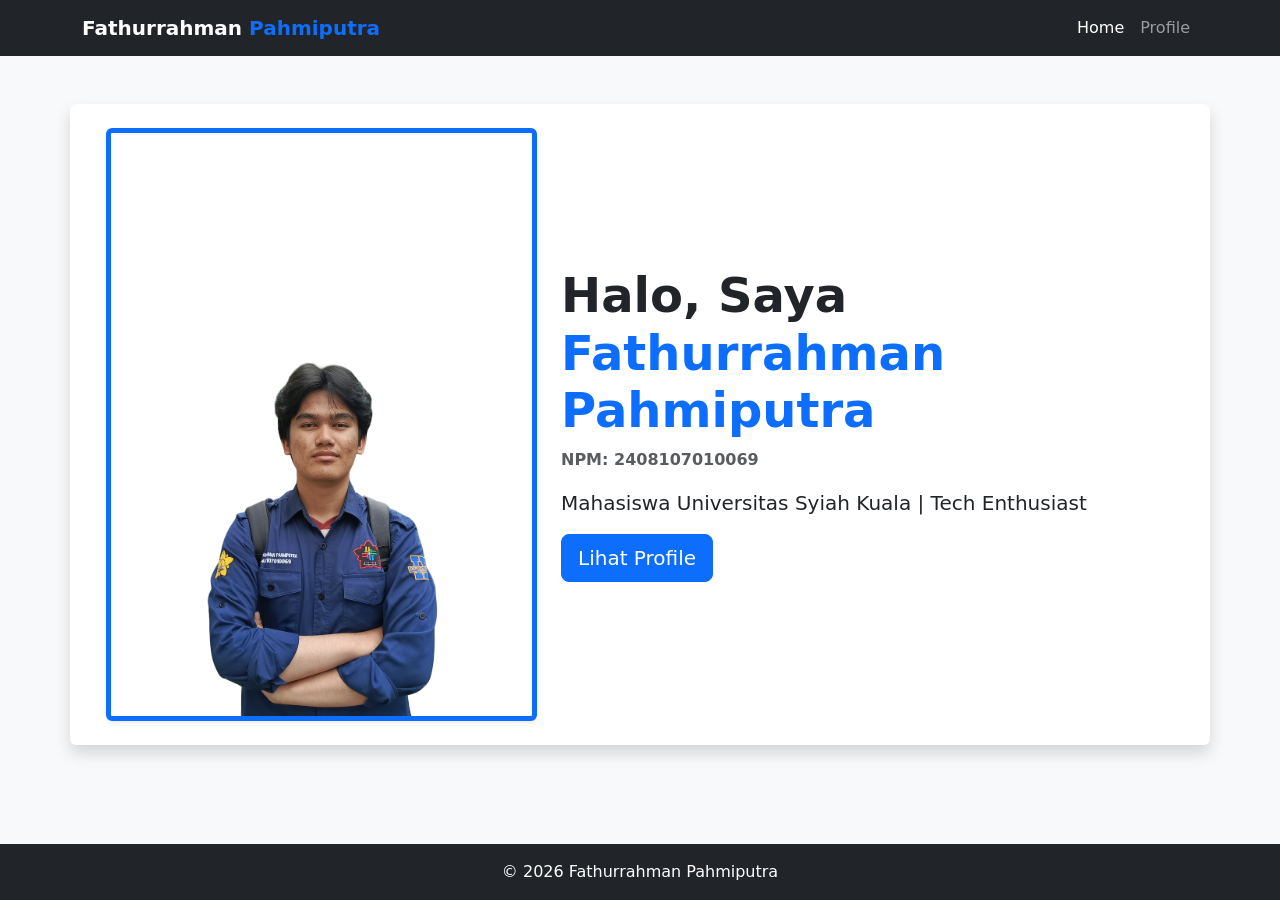
<file: index.html>
<!DOCTYPE html>
<html lang="id">
<head>
    <meta charset="UTF-8">
    <meta name="viewport" content="width=device-width, initial-scale=1.0">
    <title>Portofolio Fathurrahman</title>
    <link href="https://cdn.jsdelivr.net/npm/bootstrap@5.3.0/dist/css/bootstrap.min.css" rel="stylesheet">
</head>
<body class="bg-light">

    <nav class="navbar navbar-expand-lg navbar-dark bg-dark sticky-top">
        <div class="container">
            <a class="navbar-brand fw-bold" href="index.html">Fathurrahman <span class="text-primary">Pahmiputra</span></a>
            <div class="navbar-nav ms-auto">
                <a class="nav-link active" href="index.html">Home</a>
                <a class="nav-link" href="detail.html">Profile</a>
            </div>
        </div>
    </nav>

    <main class="container py-5">
        <div class="row align-items-center bg-white shadow rounded p-4">
            <div class="col-md-5 text-center">
                <img src="Fathur.png" alt="Foto Fathurrahman" class="img-fluid rounded shadow-sm border border-primary border-5">
            </div>
            <div class="col-md-7 mt-4 mt-md-0">
                <h1 class="display-5 fw-bold">Halo, Saya <span class="text-primary">Fathurrahman Pahmiputra</span></h1>
                <p class="text-muted fw-bold">NPM: 2408107010069</p>
                <p class="lead">Mahasiswa Universitas Syiah Kuala | Tech Enthusiast</p>
                <a href="detail.html" class="btn btn-primary btn-lg">Lihat Profile</a>
            </div>
        </div>
    </main>

    <footer class="bg-dark text-white text-center py-3 fixed-bottom">
        <p class="mb-0">&copy; 2026 Fathurrahman Pahmiputra</p>
    </footer>

    <script src="https://cdn.jsdelivr.net/npm/bootstrap@5.3.0/dist/js/bootstrap.bundle.min.js"></script>
</body>
</html>
</file>
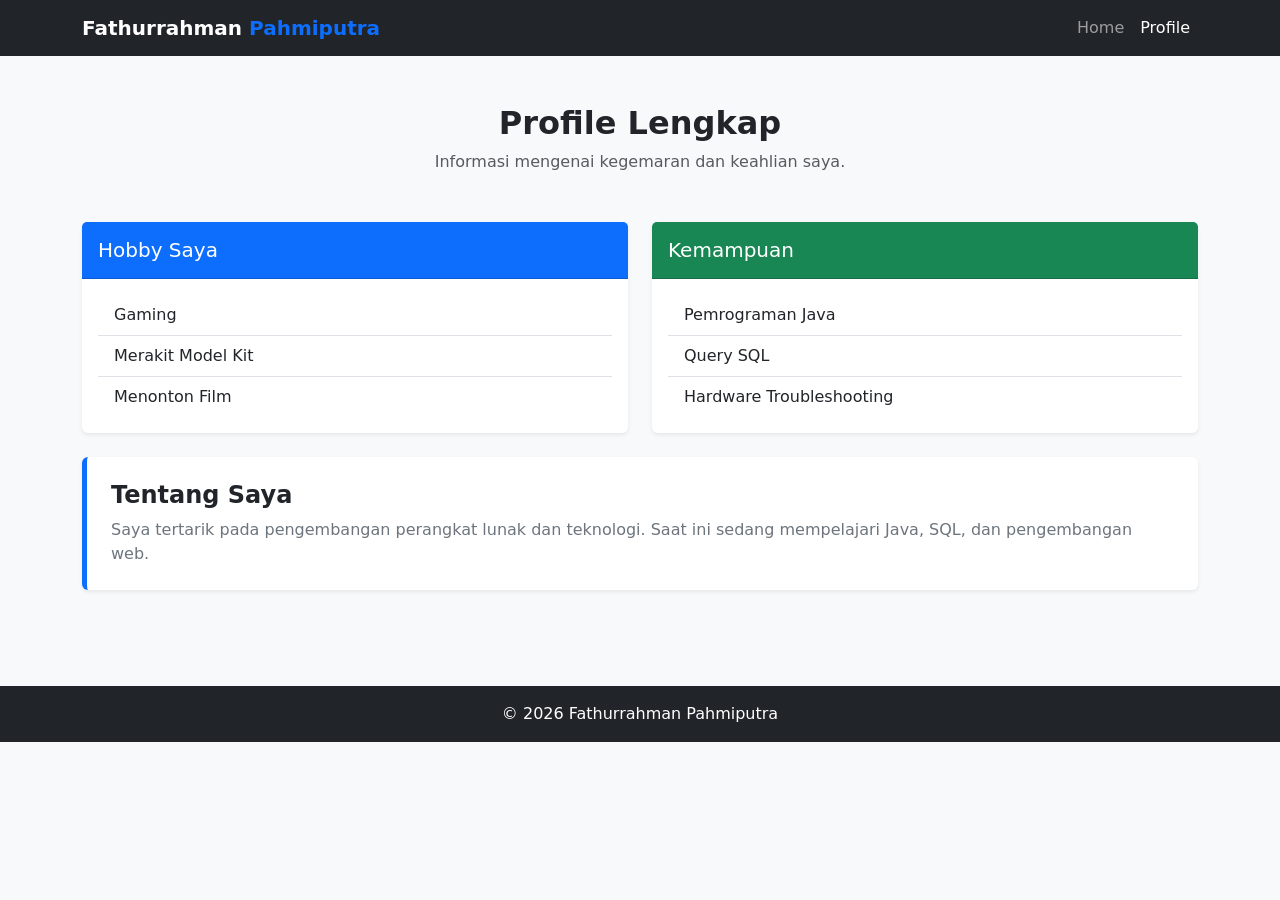
<file: detail.html>
<!DOCTYPE html>
<html lang="id">
<head>
    <meta charset="UTF-8">
    <meta name="viewport" content="width=device-width, initial-scale=1.0">
    <title>Profile Lengkap | Fathurrahman</title>
    <link href="https://cdn.jsdelivr.net/npm/bootstrap@5.3.0/dist/css/bootstrap.min.css" rel="stylesheet">
</head>
<body class="bg-light">

    <nav class="navbar navbar-expand-lg navbar-dark bg-dark sticky-top">
        <div class="container">
            <a class="navbar-brand fw-bold" href="index.html">Fathurrahman <span class="text-primary">Pahmiputra</span></a>
            <div class="navbar-nav ms-auto">
                <a class="nav-link" href="index.html">Home</a>
                <a class="nav-link active" href="detail.html">Profile</a>
            </div>
        </div>
    </nav>

    <main class="container py-5 mb-5">
        <div class="text-center mb-5">
            <h2 class="fw-bold">Profile Lengkap</h2>
            <p class="text-muted">Informasi mengenai kegemaran dan keahlian saya.</p>
        </div>

        <div class="row g-4">
            <div class="col-md-6">
                <div class="card h-100 shadow-sm border-0">
                    <div class="card-header bg-primary text-white py-3">
                        <h5 class="mb-0">Hobby Saya</h5>
                    </div>
                    <div class="card-body">
                        <ul class="list-group list-group-flush">
                            <li class="list-group-item">Gaming</li>
                            <li class="list-group-item">Merakit Model Kit</li>
                            <li class="list-group-item">Menonton Film</li>
                        </ul>
                    </div>
                </div>
            </div>

            <div class="col-md-6">
                <div class="card h-100 shadow-sm border-0">
                    <div class="card-header bg-success text-white py-3">
                        <h5 class="mb-0">Kemampuan</h5>
                    </div>
                    <div class="card-body">
                        <ul class="list-group list-group-flush">
                            <li class="list-group-item">Pemrograman Java</li>
                            <li class="list-group-item">Query SQL</li>
                            <li class="list-group-item">Hardware Troubleshooting</li>
                        </ul>
                    </div>
                </div>
            </div>
        </div>

        <div class="card mt-4 shadow-sm border-0 border-start border-primary border-5">
            <div class="card-body p-4">
                <h4 class="fw-bold">Tentang Saya</h4>
                <p class="mb-0 text-secondary">
                    Saya tertarik pada pengembangan perangkat lunak dan teknologi. Saat ini sedang mempelajari Java, SQL, dan pengembangan web.
                </p>
            </div>
        </div>
    </main>

    <footer class="bg-dark text-white text-center py-3 mt-5">
        <p class="mb-0">&copy; 2026 Fathurrahman Pahmiputra</p>
    </footer>

    <script src="https://cdn.jsdelivr.net/npm/bootstrap@5.3.0/dist/js/bootstrap.bundle.min.js"></script>
</body>
</html>
</file>
